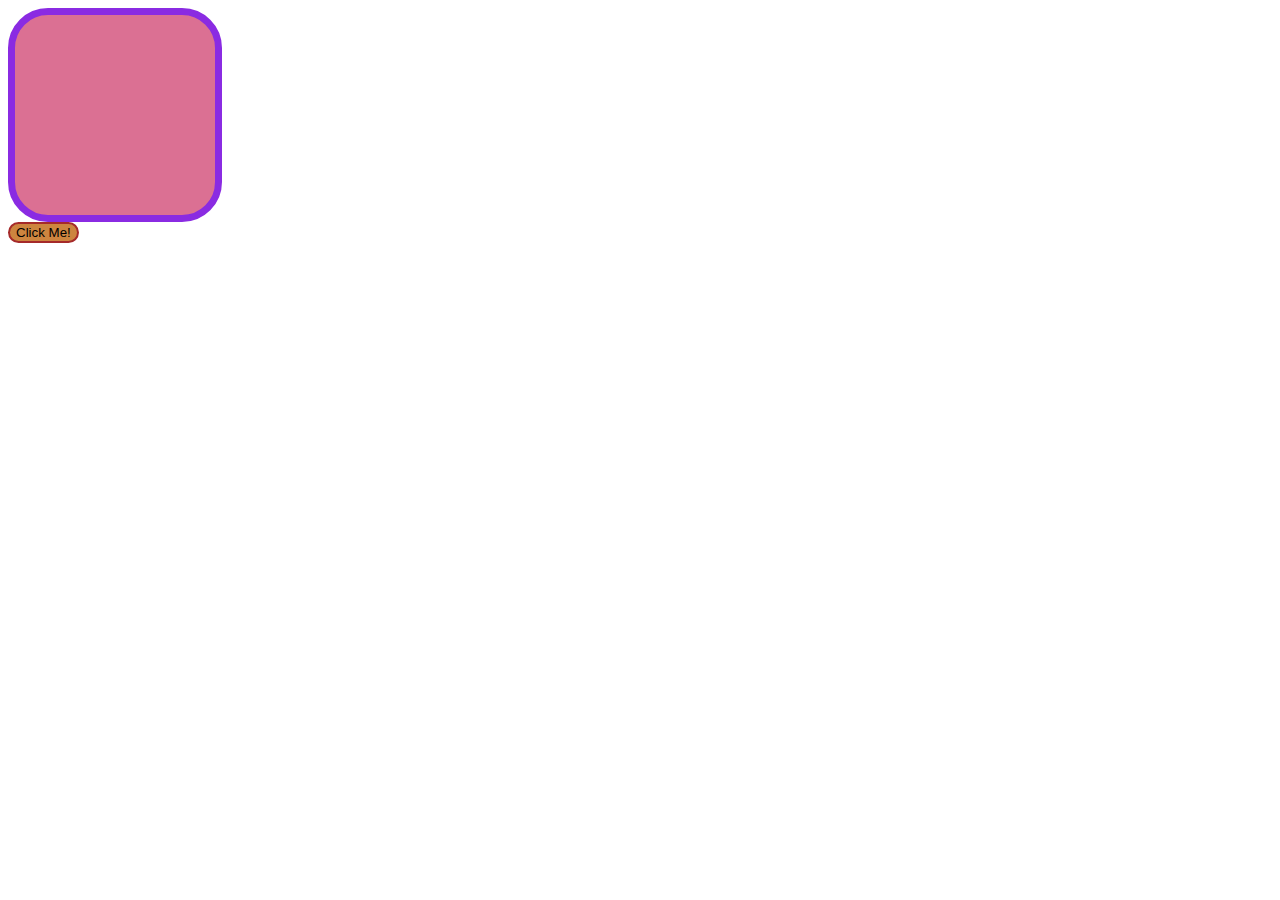
<file: cardcode.html>
<!DOCTYPE html>
<html lang="en">
<head>
    <meta charset="UTF-8">
    <meta name="viewport" content="width=device-width, initial-scale=1.0">
    <title>Card</title>
    <style>
        .card{
            height: 200px;
            width: 200px;
            background-color: palevioletred;
            border: 7px solid blueviolet;
            border-radius: 40px;
            transition: background 0.5s ease, transform 0.5s ease;
        }
        .card:hover{
            background-color: firebrick;
            transform: rotate(360deg);
        }
        button{
            background-color: peru;
            color: black;
            border-radius: 20px;
            border: 2px solid brown;
            cursor: pointer;
        }
        button:hover{
            background: rebeccapurple;
            color: blue;
            transform: scale(1.1);
        }
   </style>

</head>
<body>
    <div class="card"></div>
    <button type="button">Click Me!</button>
</body>
</html>
</file>
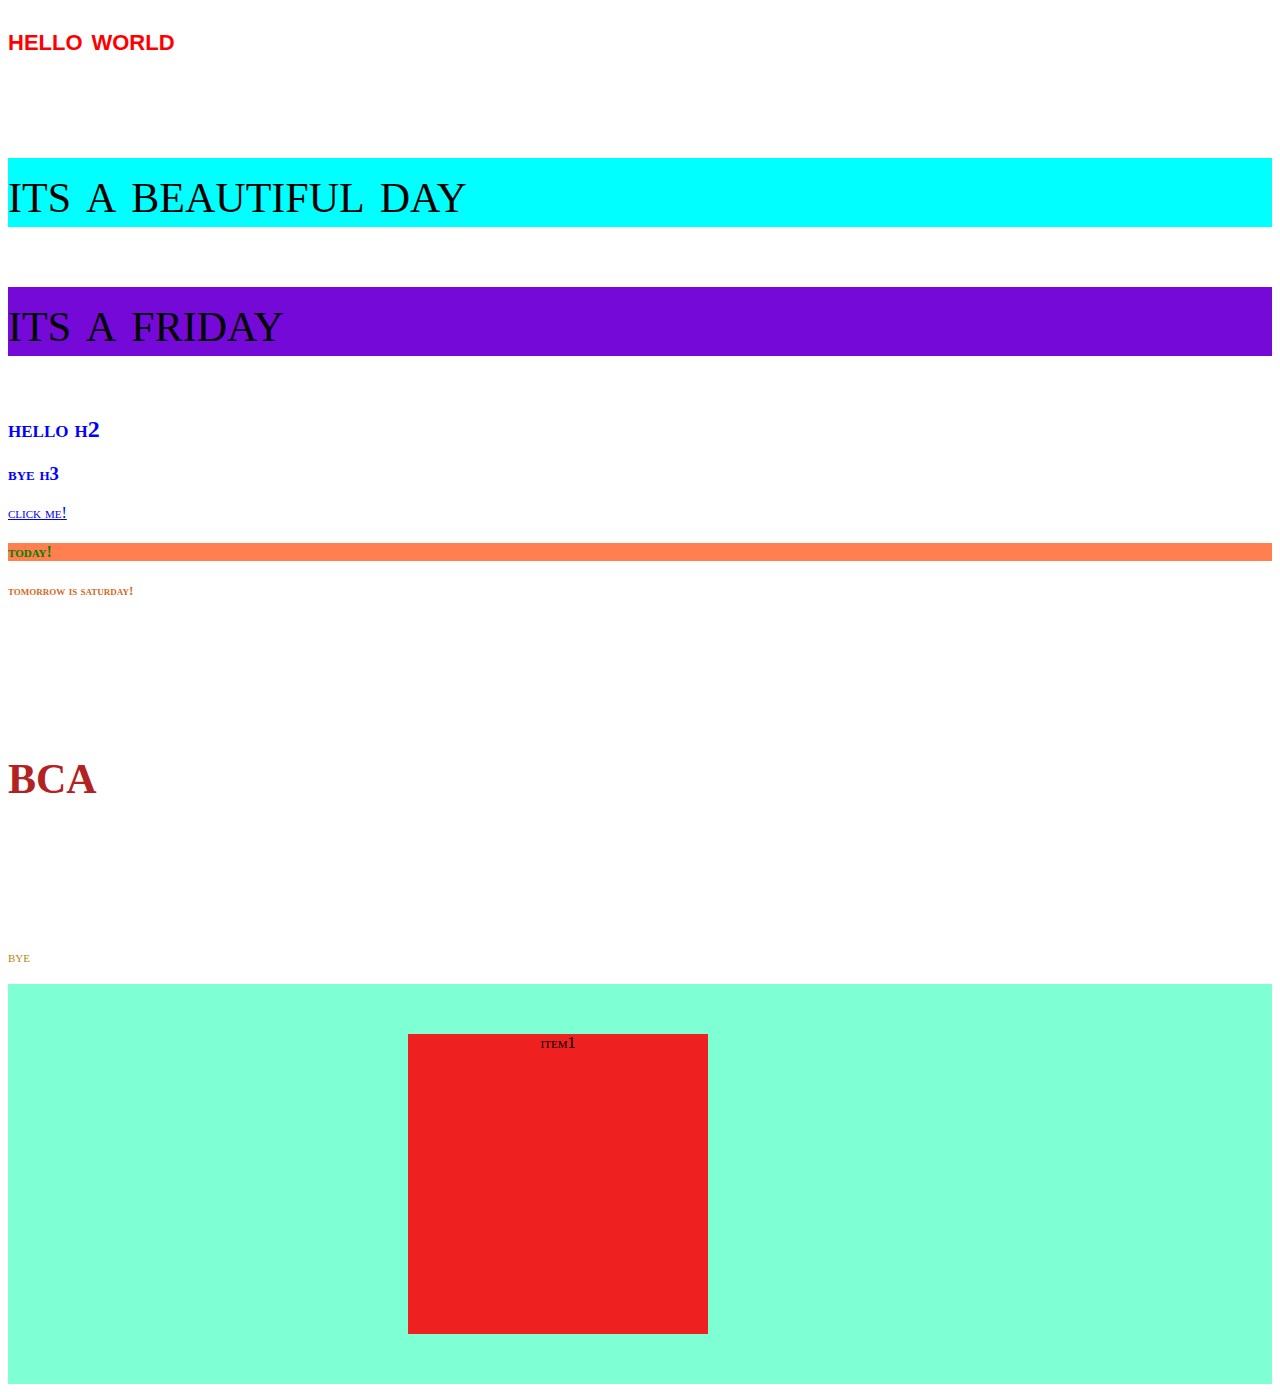
<file: CSS1.html>
<!DOCTYPE html>
<html lang=" en">
    <head>

        <meta charset="UTF-8">
        <meta name="view point" content="width=device-width, initial-scale = 1.0">
        <title>document</title>
        <style>
        p{
            font-size:60px;

         } 
        .container
            {
                background-color: aquamarine;
                height: 400px;
                width: auto;
                justify-content:center;
                align-content:center; 
            }
            .box
            {
                background-color: rgb(238, 32, 32);
                height: 300px;
                width: 300px;
                align-items:center;
                justify-content:center;
                margin: 10px 400px;
                text-align: center;
            }
         

         
        </style>
        <link rel="stylesheet" href="style.css">


    </head>
    <body>
        <h1 style="color:red;font-family: 'Franklin Gothic Medium', 'Arial Narrow', Arial, sans-serif;">hello world </h1><br>
        <p class="one">its a beautiful day </p>
        <p id="two"> its a friday </p>
        <h2> hello h2 </h2>
        <h3> bye h3 </h3>
        <a href="#" target="_blank">click me!</a>
        <!-- how to comment -->
         <h4 style="color:green;">today! </h4>
         <h5> tomorrow is saturday!</h5>
         <h6 style="color: firebrick;font-size: 60px; font-variant-numeric: oldstyle-nums;"> bca </h6>
         <h7 style="color: darkgoldenrod;font-variant-east-asian: jis83;text-align: center;">bye</h7>
        <br><br>
        <div class="container">
           <div class="box">item1</div>
        </div>

    

    </body>
</html>
</file>
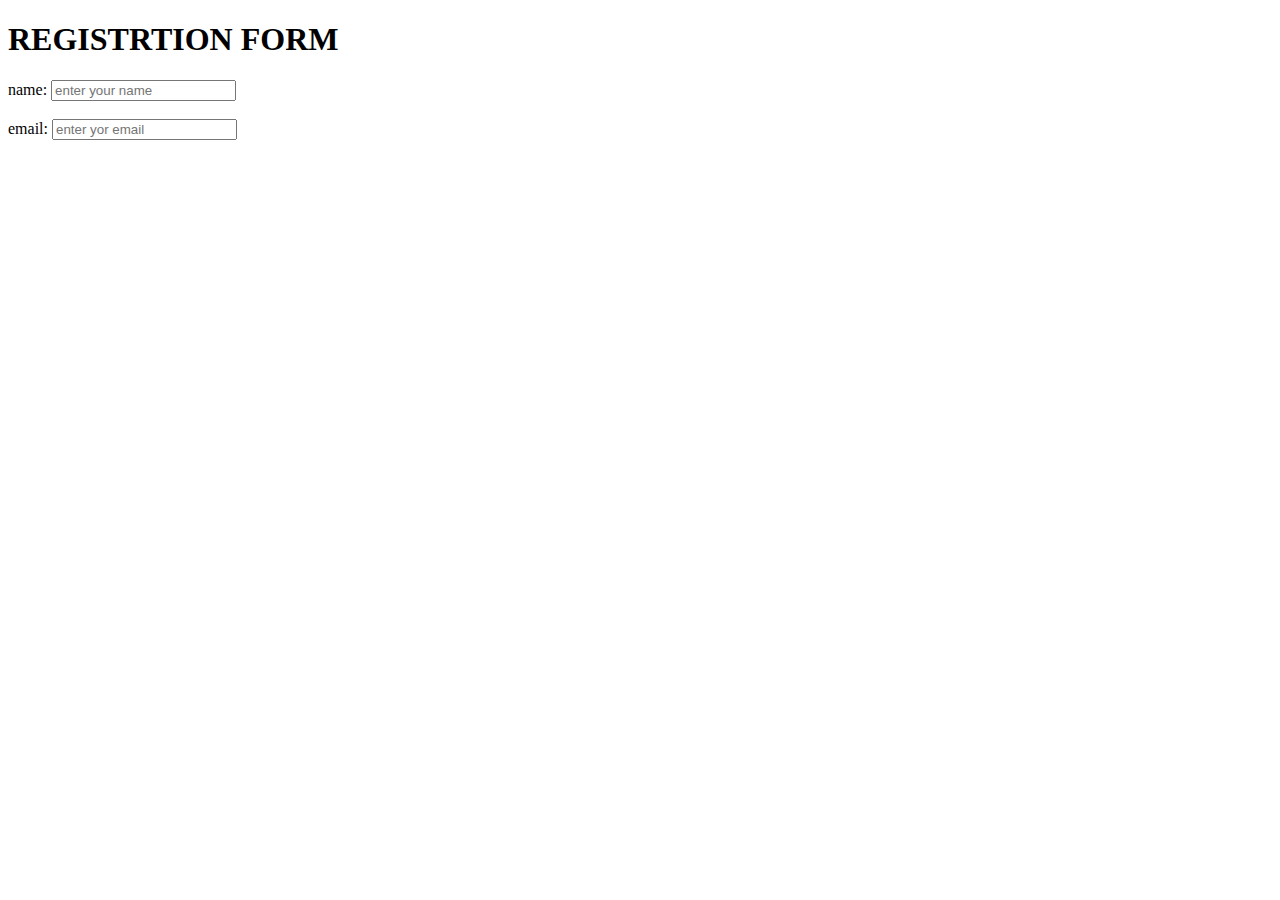
<file: form.html>
<!DOCTYPE html>
<html lang="en">
    <head>
        <meta charset="UTF-8">
  <meta name="viewport" content="width=device-width,initial-scaler=1.0">
   <title> document </title> 
   </head>
   <BODY>
   <h1> REGISTRTION FORM </H1>
    <from action="">   
    <label for="name">name:</label>
    <input type="text" name="name" id="name" placeholder="enter your name">
    <br><br>
    <lable for="email">email:</lable>
    <input type="text" name="email" id="email" placeholder="enter yor email">

    </from>
</file>
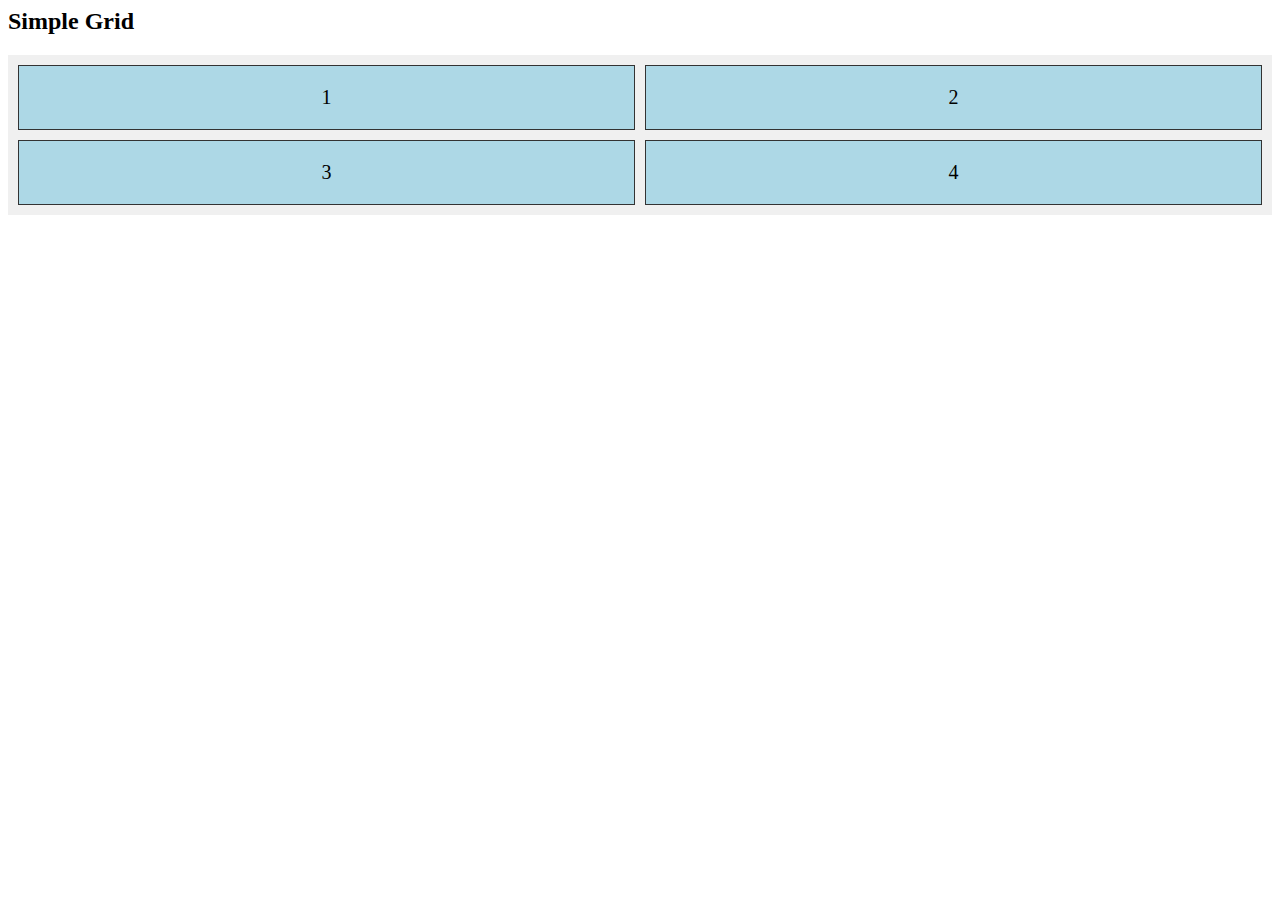
<file: gridcode.html>
<html lang="en">
<head>
    <meta charset="UTF-8">
    <meta name="viewport" content="width=device-width, initial-scale=1.0">
    <title>Grid</title>
    <style>
        .grid-container {
            display: grid;
            grid-template-columns: 1fr 1fr;
            gap: 10px;
            background-color: #f0f0f0;
            padding: 10px;
        }
        .gird-item {
            background-color: lightblue;
            border: 1px solid #333;
            padding: 20px;
            text-align: center;
            font-size: 20px;
        }
    </style>
</head>
<body>
    <h2>Simple Grid</h2>
    <div class="grid-container">
        <div class="gird-item">1</div>
        <div class="gird-item">2</div>
        <div class="gird-item">3</div>
        <div class="gird-item">4</div>
    </div>
</body>
</html>
</file>
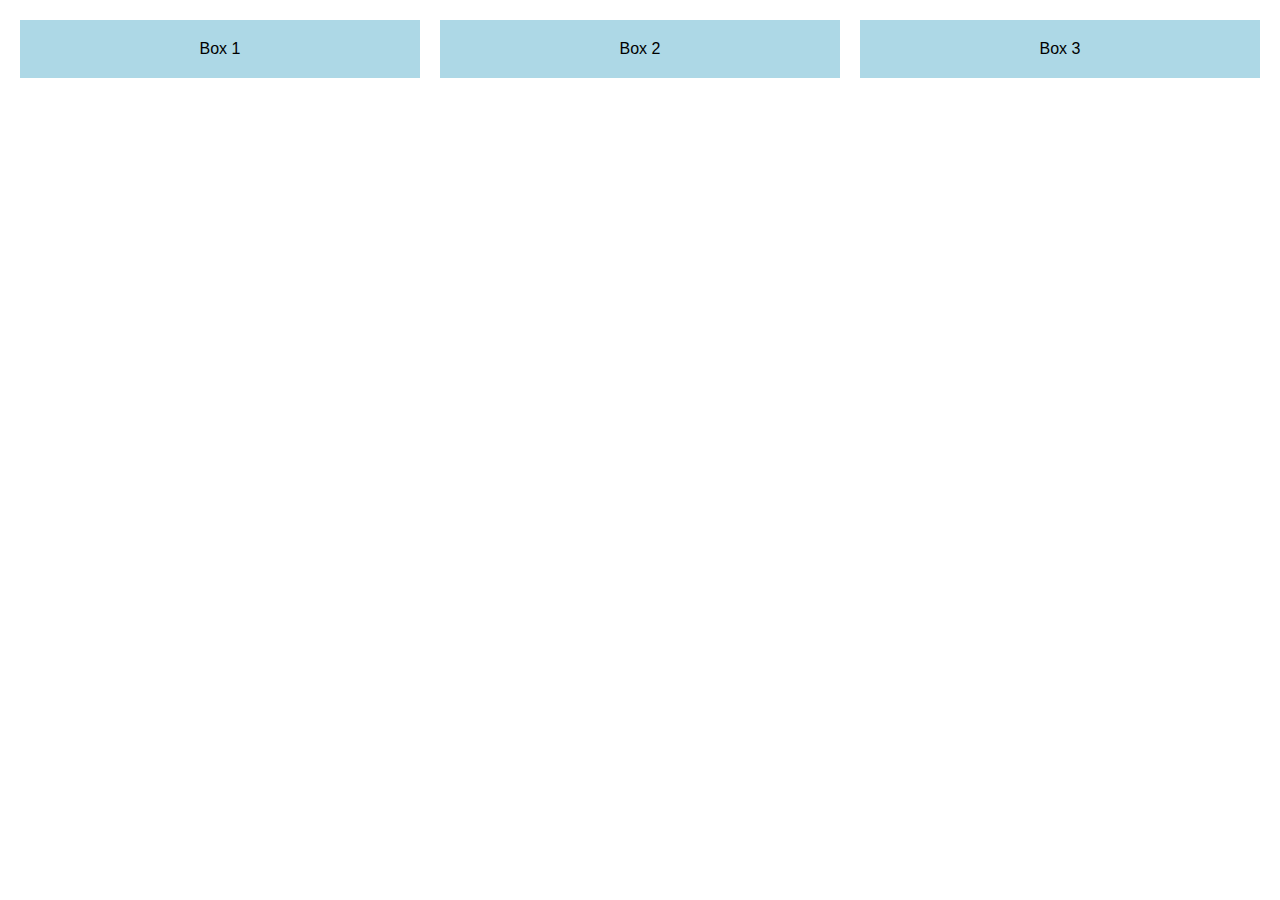
<file: media query code.html>
<!DOCTYPE html>
<html>
<head>
    <style>
        body{
            margin: 0;
            font-family: Arial, Helvetica, sans-serif;
        }

        .container{
            display: flex;
            gap: 20px;
            padding: 20px;
        }

        .box{
            flex: 1;
            padding: 20px;
            background: lightblue;
            text-align: center;
        }

        /* Tables */
        @media (max-width: 768px) {
            .container{
                flex-direction: column;
            }
            .box{
                background: lightgreen;
            }

        }

        /*Mobile*/
        @media (max-width: 480px) {
            .box {
                font-size: 14px;
                background: lightcoral;
            }
        }
        </style>
</head>
<body>
    <div class="container">
        <div class="box">Box 1</div>
        <div class="box">Box 2</div>
        <div class="box">Box 3</div>
    </div>
</body>
</file>
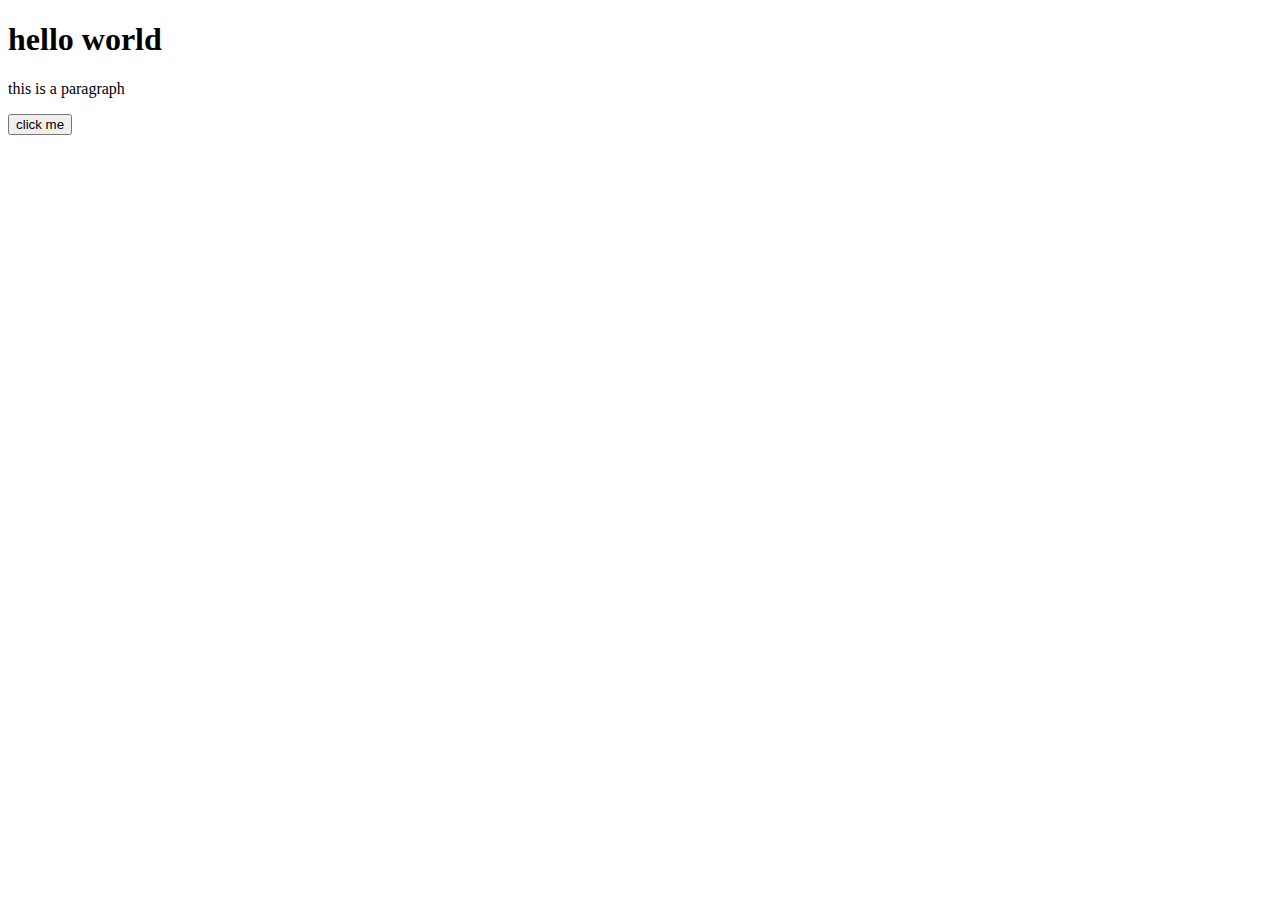
<file: modify.html>
<!DOCTYPE html>
<html>
    <head>
        <title>
            queryselector example
        </title>
    </head>
    <body>
        <h1 id="title">hello world</h1>
        <p class="message">this is a paragraph</p>
        <button id="btn">click me</button>

        <script>
            // select element bt id
            const heading = document.querySelector("#title");
            console.log(heading.textContent);//output: hello world

            // select element by class
            const paragraph = document.querySelector(".message");
            console.log(paragrahp.textContent);//output:this is a paragraph.

            // add event using qureyselector
            const botton = document.querySelector("#btn");
            button.addeventlistener("click",function(){
                heading.textcontent ="you clicked this button!";
                paragraph.textContent="i changed the text";

            }); 
        </script>
    </body>
</html>
</file>
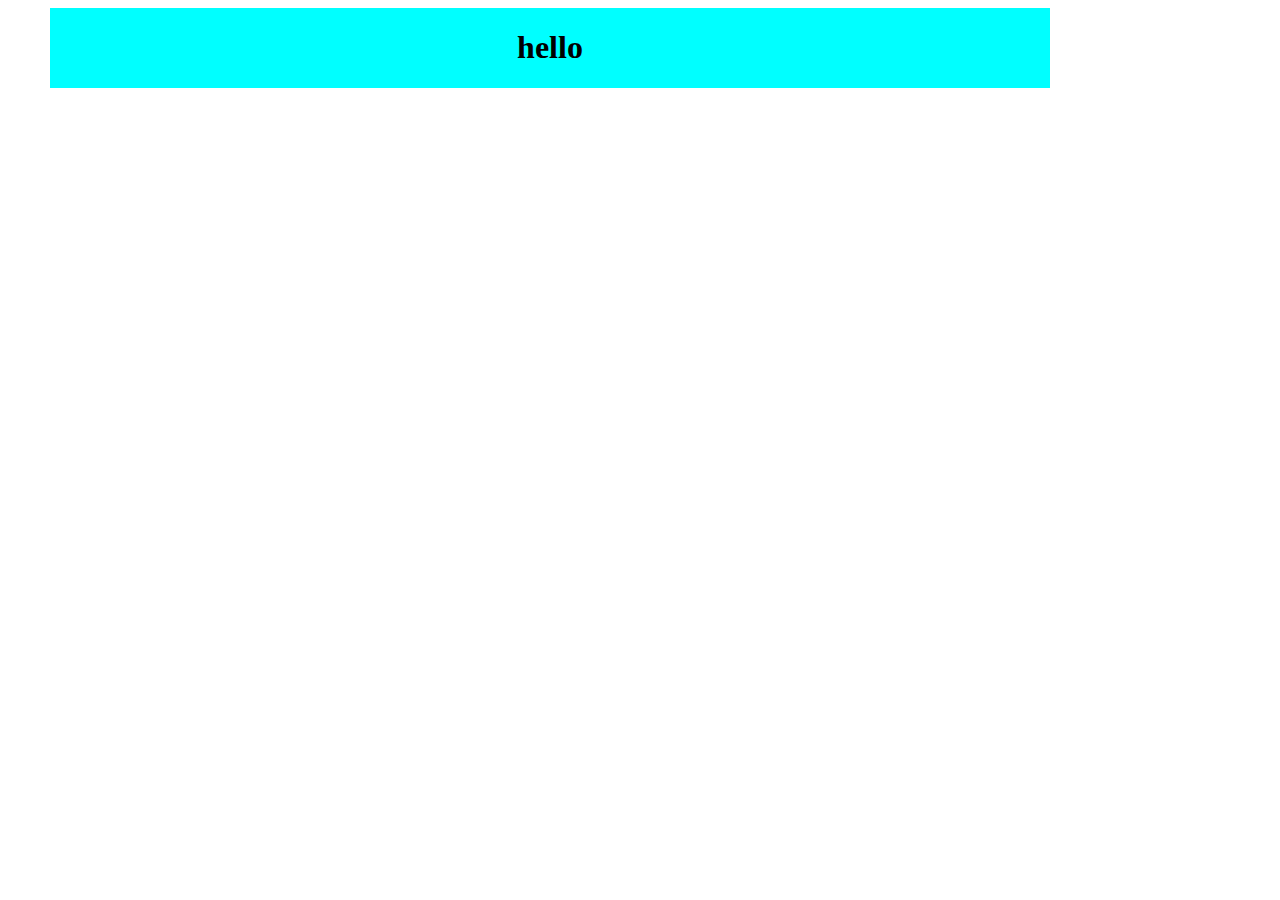
<file: position html.html>
<!DOCTYPE html>
<html lang="en">
    <head>
        <meta charset="UTF-8">
  <meta name="viewport" content="width=device-width,initial-scaler=1.0">
  <title> document</title>
  <style>
    div{
         position: relative;
         left:50px

    } 
    
    .container
     {
      position: absolute;
      background-color: aqua;
      width: 1000px;
      height: 80px;
      text-align: center;
      
     }
     .box{
      position: relative;
      right: 10px;

     }
     
  </style>


    </head>
    <body>
        <div class="container"><h1>hello</h1>
            <div class="box"></div>
            <div class="ab"></div>
        </div>

    </body>
</html>
</file>
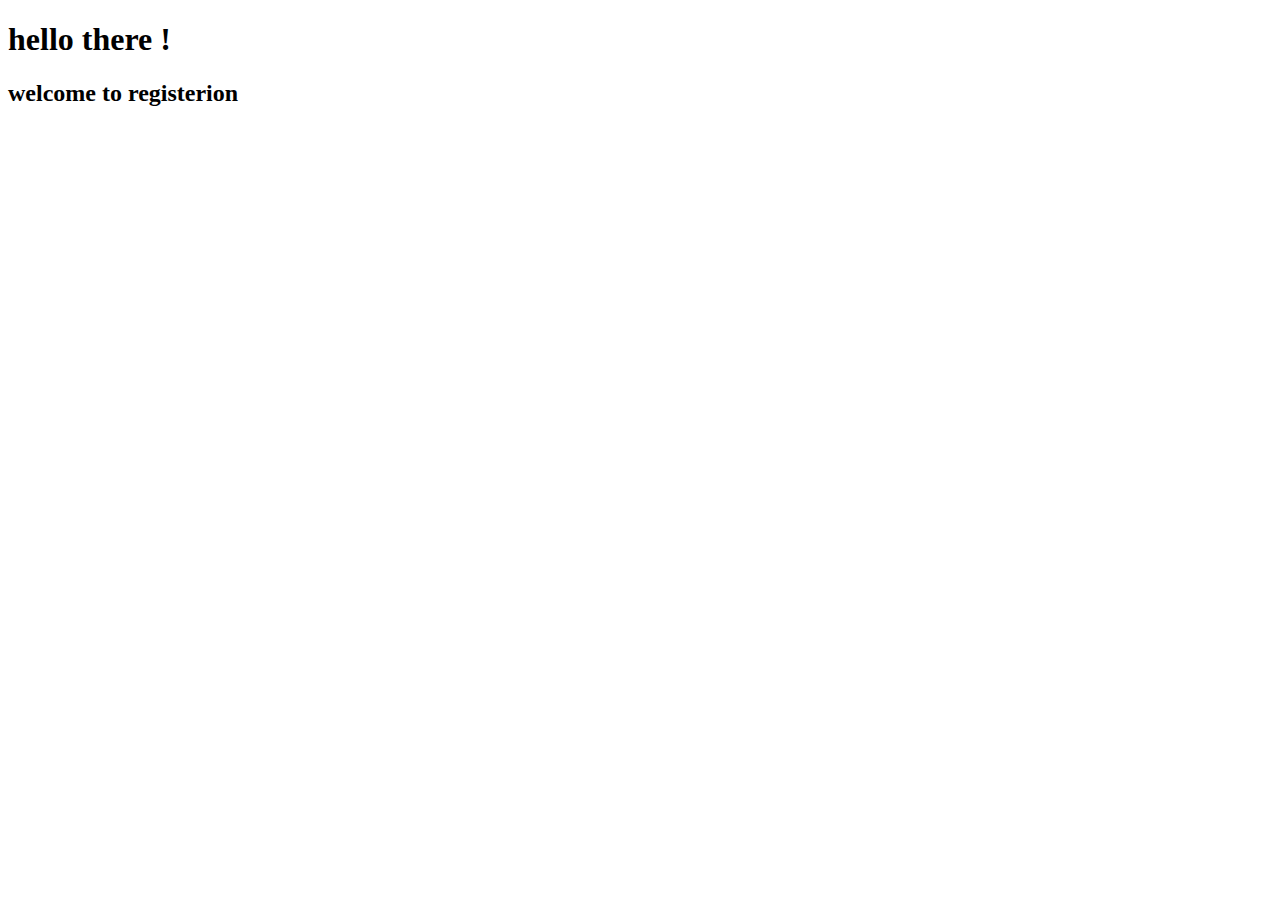
<file: praticeform.html>
<!DOCTYPE html>
<html lan="en">
    <head>
        <meta charset="UTF-8" >
        <meta name="viewport" content="width=device-width,initial-scale=1.0">
        <title>document</title>

    </head>
    <body>
        <h1> hello there !</h1>
        <h2>welcome to registerion</h2>
        <br><br>



    </body>
</html>
</file>
<file: style.css>
p{

      background-color: aqua;
}
*{

  font-variant: small-caps;

}
.one
{
    color: black;
}
#two{

   background-color: rgb(116, 9, 216);

}
h2,h3{
  color: blue;
}
a
 [target="_blank"]
 {
  color: blueviolet;
} 
h4
{
background-color: coral;
}
h5 {
   color:chocolate; 
}
</file>
